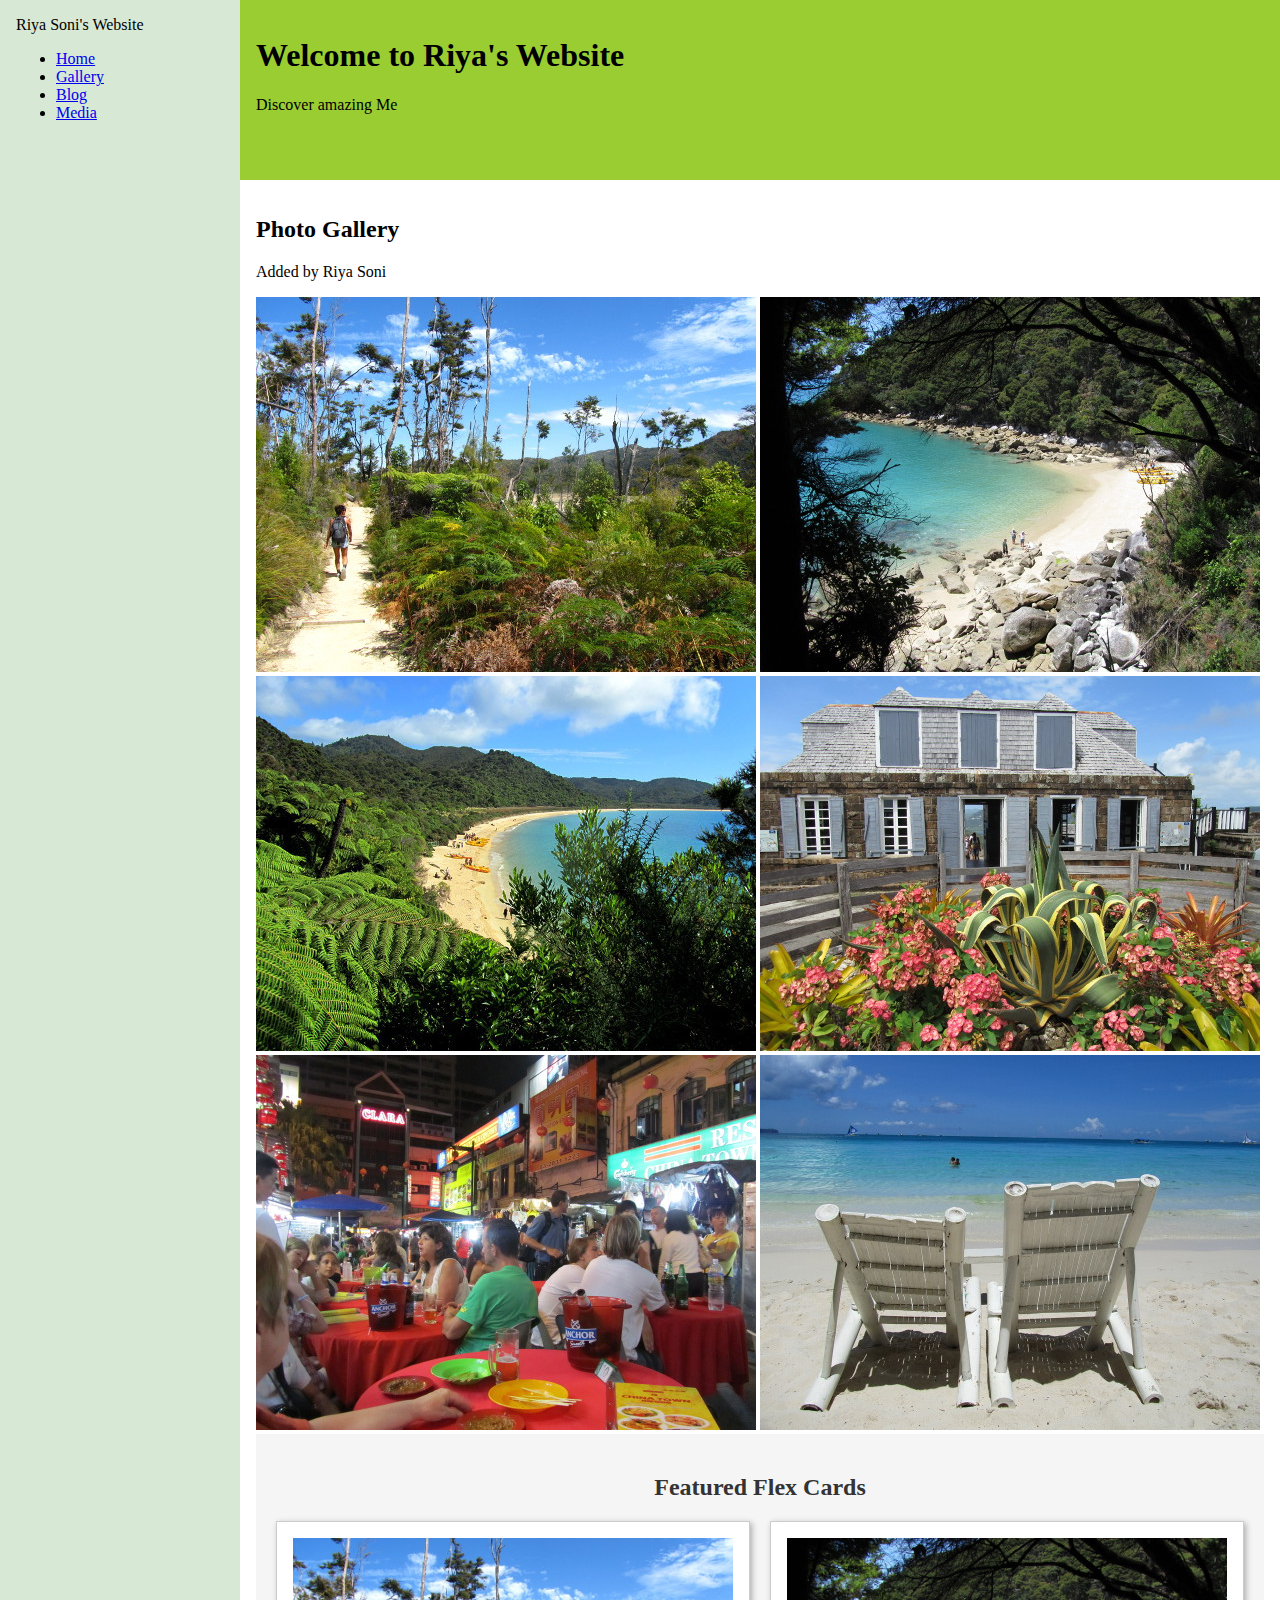
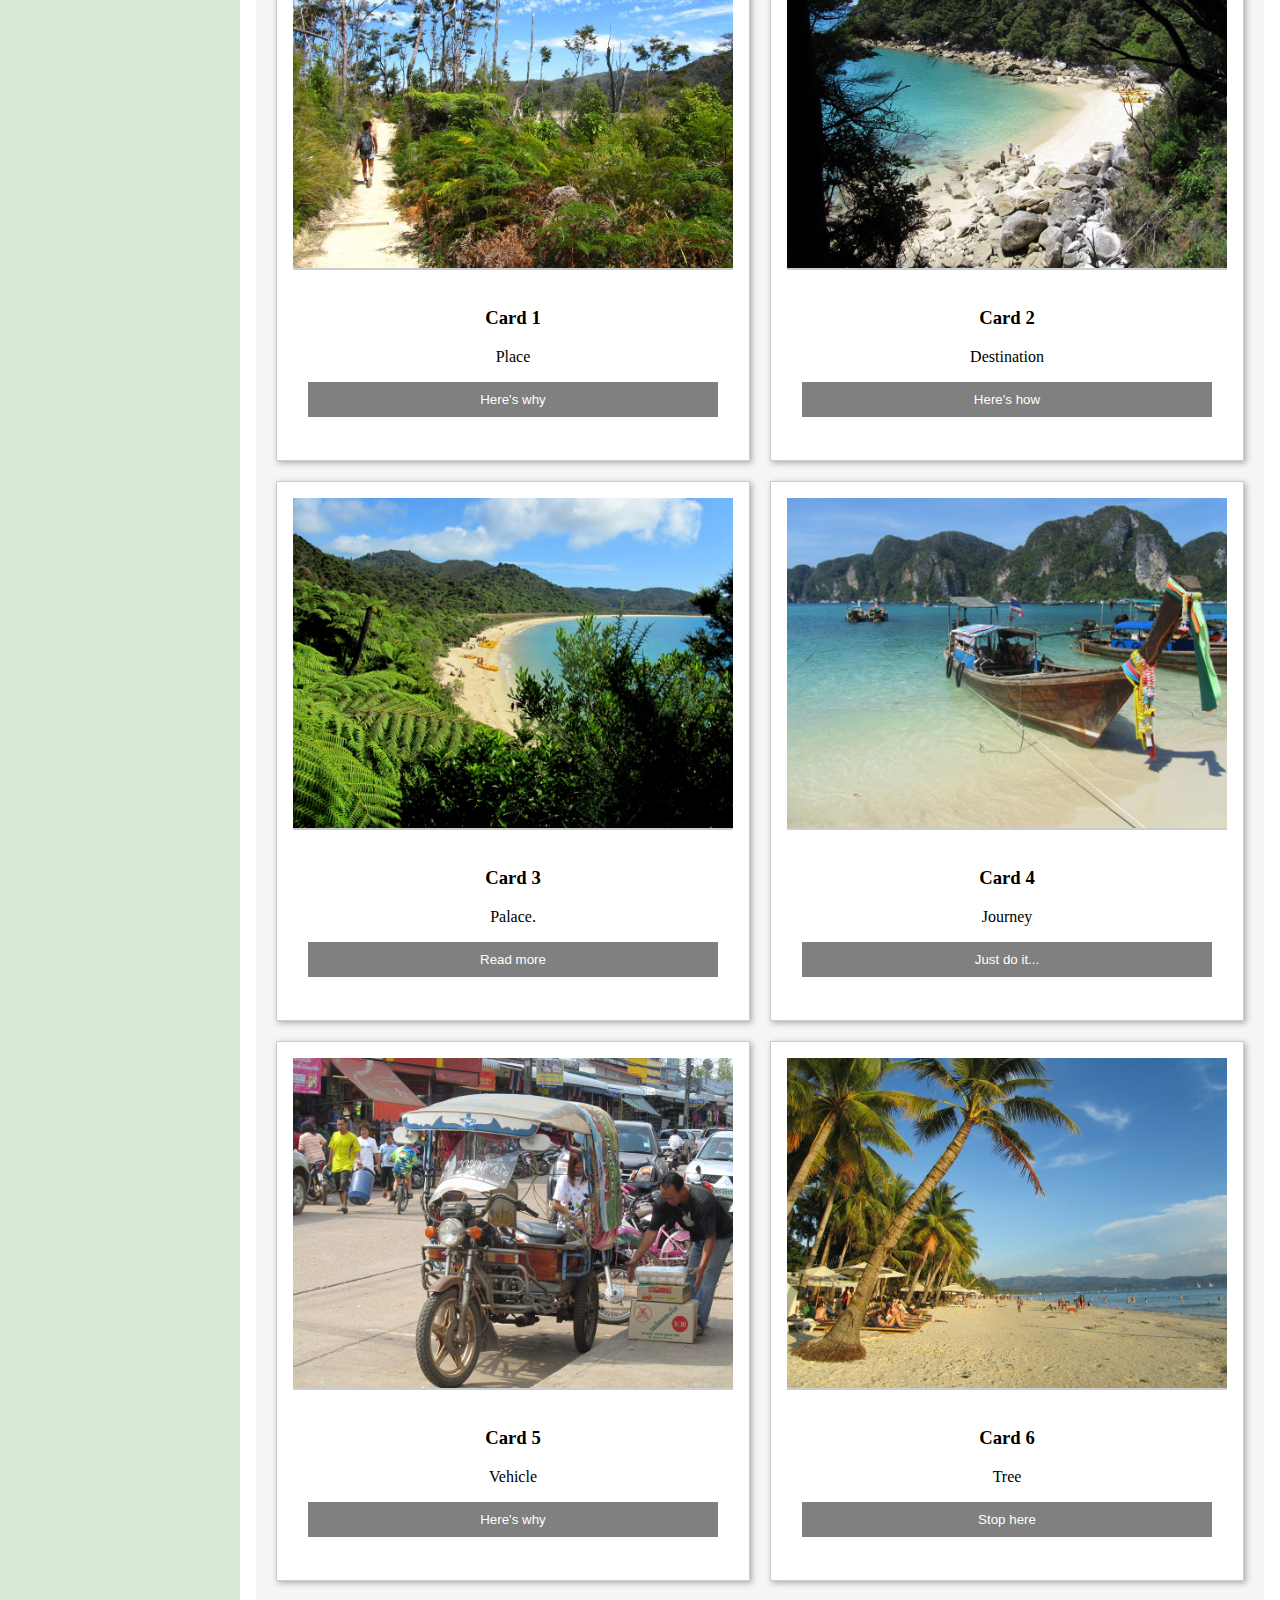
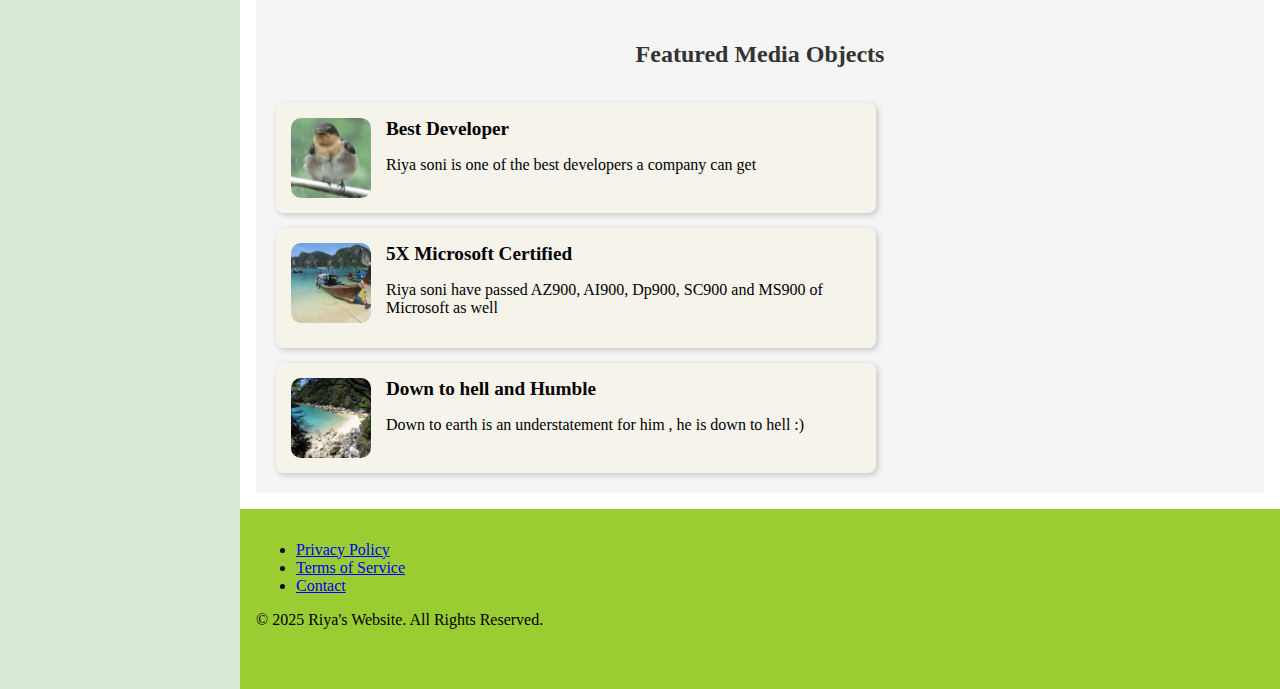
<file: index.html>
<!DOCTYPE html>
<html lang="en">
  <head>
    <meta charset="UTF-8" />
    <meta name="viewport" content="width=device-width, initial-scale=1.0" />
    <title>BridgeLabz Layout</title>
    <link rel="stylesheet" href="style.css" />
    <link rel="icon" href="assests/fav.png" type="image/png" />
  </head>
  <body>
    <nav class="outer-col-1">
        <div class="nav-logo">Riya Soni's Website</div>
        <ul class="nav-links">
            <li><a href="#">Home</a></li>
            <li><a href="#cards">Gallery</a></li>
            <li><a href="#flex-cards">Blog</a></li>
            <li><a href="#media-container">Media</a></li>
        </ul>
    </nav>
    <div class="outer-col-2">
        <header>
            <h1>Welcome to Riya's Website</h1>
            <p>Discover amazing Me</p>
        </header>

      <div class="inner-row">
        <div class="inner-col">
          <article>
            <h2>Photo Gallery</h2>
            <p>Added by Riya Soni</p>
            <section class="cards" id="cards">
              <img src="assests/23m.jpg" alt="Sample photo" />
              <img src="assests/24m.jpg" alt="Sample photo" />
              <img src="assests/22m.jpg" alt="Sample photo" />
              <img src="assests/28m.jpg" alt="Sample photo" />
              <img src="assests/29m.jpg" alt="Sample photo" />
              <img src="assests/30m.jpg" alt="Sample photo" />
            </section>
            <section class="flex-cards" id="flex-cards">
                <h2 class="section-title">Featured Flex Cards</h2>
                <div class="flex-container">
                    <article class="card">
                        <img src="assests/23m.jpg" alt="Sample photo">
                        <div class="text">
                            <h3>Card 1</h3>
                            <p>Place</p>
                            <button>Here's why</button>
                        </div>
                    </article>
            
                    <article class="card">
                        <img src="assests/24m.jpg" alt="Sample photo">
                        <div class="text">
                            <h3>Card 2</h3>
                            <p>Destination</p>
                            <button>Here's how</button>
                        </div>
                    </article>
            
                    <article class="card">
                        <img src="assests/22l.jpg" alt="Sample photo">
                        <div class="text">
                            <h3>Card 3</h3>
                            <p>Palace.</p>
                            <button>Read more</button>
                        </div>
                    </article>
            
                    <article class="card">
                        <img src="assests/15l.jpg" alt="Sample photo">
                        <div class="text">
                            <h3>Card 4</h3>
                            <p>Journey</p>
                            <button>Just do it...</button>
                        </div>
                    </article>
            
                    <article class="card">
                        <img src="assests/25m.jpg" alt="Sample photo">
                        <div class="text">
                            <h3>Card 5</h3>
                            <p>Vehicle</p>
                            <button>Here's why</button>
                        </div>
                    </article>
            
                    <article class="card">
                        <img src="assests/16l.jpg" alt="Sample photo">
                        <div class="text">
                            <h3>Card 6</h3>
                            <p>Tree</p>
                            <button>Stop here</button>
                        </div>
                    </article>
                </div>
            </section> 

            <section class="media-container" id="media-container">
                <h2 class="section-title">Featured Media Objects</h2>
            
                <div class="media">
                    <img class="media-object" src="assests/8s.jpg" alt="Sample photo">
                    <div class="media-body">
                        <h3 class="media-heading">Best Developer</h3>
                        <p>Riya soni is one of the best developers a company can get </p>
                    </div>
                </div>
            
                <div class="media">
                    <img class="media-object" src="assests/15l.jpg" alt="Sample photo">
                    <div class="media-body">
                        <h3 class="media-heading">5X Microsoft Certified</h3>
                        <p>Riya soni have passed AZ900, AI900, Dp900, SC900 and MS900 of Microsoft as well</p>
                    </div>
                </div>
            
                <div class="media">
                    <img class="media-object" src="assests/24m.jpg" alt="Sample photo">
                    <div class="media-body">
                        <h3 class="media-heading">Down to hell and Humble</h3>
                        <p>Down to earth is an understatement for him , he is down to hell :) </p>
                    </div>
                </div>
            </section>
            
            
          </article>
          <footer>
            <ul class="footer-links">
                <li><a href="https://www.linkedin.com/in/soniriya24/"target="_blank">Privacy Policy</a></li>
                <li><a href="https://www.linkedin.com/in/soniriya24/" target="_blank">Terms of Service</a></li>
                <li><a href="https://www.linkedin.com/in/soniriya24/" target="_blank">Contact</a></li>
            </ul>
            <p>&copy; 2025 Riya's Website. All Rights Reserved.</p>
        </footer>
        </div>
        <!-- <aside>Aside</aside> -->
      </div>
    </div>
  </body>
</html>
</file>
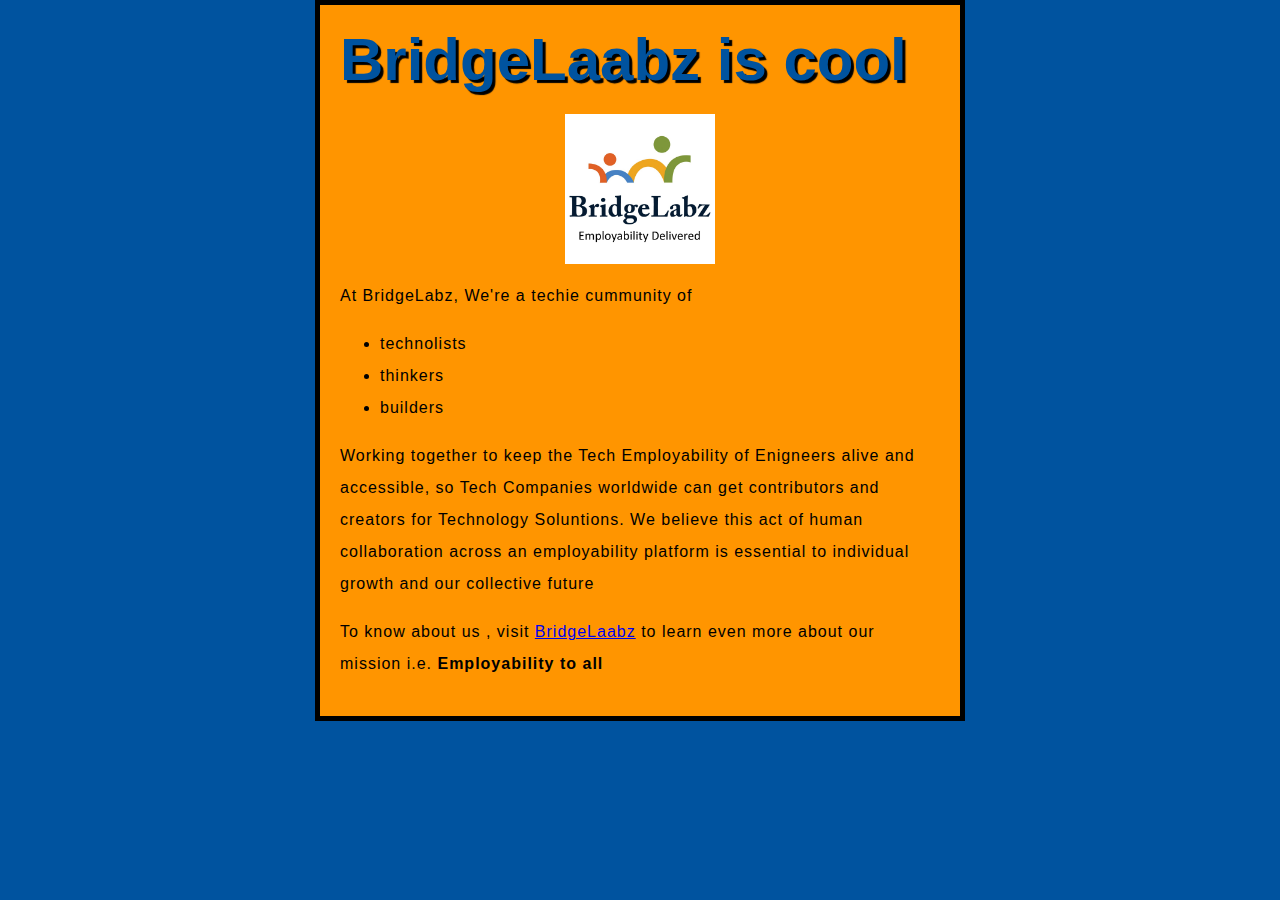
<file: Learning_Problem/Problem1/index.html>
<!DOCTYPE html>
<html lang=" en">
    <head>
        <meta charset ="utf-8">
        <link rel ="shortcut icon" href = "">
        <title> My Test Page</title>
        <link rel="stylesheet" href="style.css"> 
    </head>
    <body>
        <h1> BridgeLaabz is cool</h1>
        <img src="BL_logo_square_jpg.jpg" alt = "Hover Text." width=25%>
        <p>At BridgeLabz, We're a techie  cummunity of</p>
        <ul>
            <li>technolists</li>
            <li>thinkers</li>
            <li>builders</li>
        </ul>
        <p>Working together to keep the Tech Employability of Enigneers alive and accessible,
            so Tech Companies worldwide can get contributors and creators for Technology Soluntions.
            We believe this act of human collaboration across an employability platform is essential
            to individual growth and our collective future
        </p>
        <p>To know about us , visit <a href= "https://www.bridgelabz.com/">BridgeLaabz</a>
        to learn even more about our mission i.e. <Strong>Employability to all </Strong></p>
    </body>
</html>
</file>
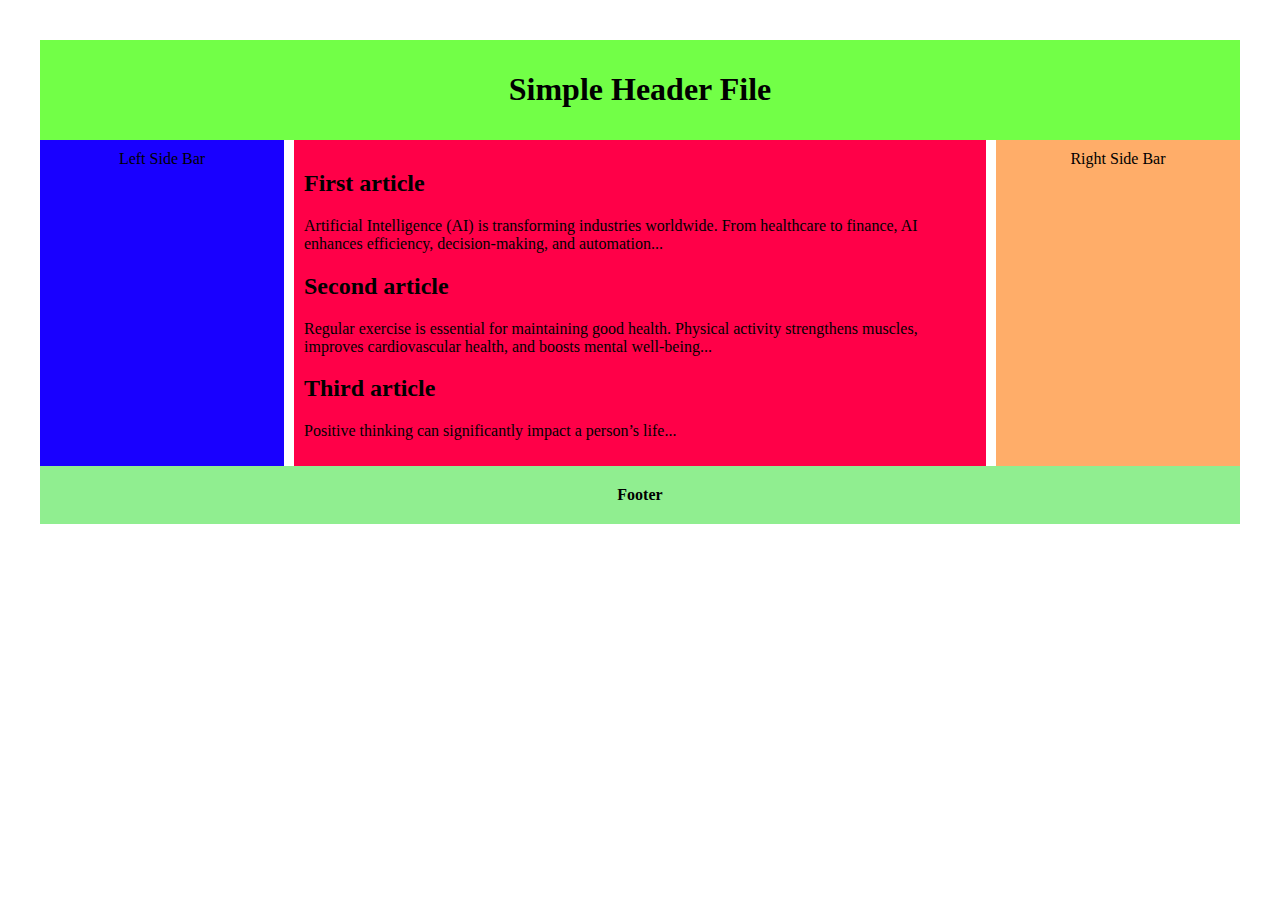
<file: Learning_Problem/Problem2/index.html>
<!DOCTYPE html>
<html lang="en">
<head>
    <link rel="stylesheet" href="style.css"> 
</head>
<body>
    <header class="headerContainer"> 
        <h1>Simple Header File</h1>
    </header>

 
    <div class="mainContainer">
        <article class="sideBarItem sideBarLeftItem">Left Side Bar</article>
        
        <section class="mainContentItem">
            <article>
                <h2>First article</h2>
                <p>Artificial Intelligence (AI) is transforming industries worldwide.
                    From healthcare to finance, AI enhances efficiency, decision-making,
                    and automation...</p>
            </article>
            <article>
                <h2>Second article</h2>
                <p>Regular exercise is essential for maintaining good health. 
                    Physical activity strengthens muscles, improves cardiovascular health, 
                    and boosts mental well-being...</p>
            </article>
            <article>
                <h2>Third article</h2>
                <p>Positive thinking can significantly impact a person’s life...</p>
            </article>
        </section>

        <article class="sideBarItem sideBarRightItem">Right Side Bar</article>
    </div>

    <footer class="footerContainer">Footer</footer>
</body>
</html>
</file>
<file: style.css>
* {
    box-sizing: border-box;
}
body {
    display: flex;
    min-height: 100vh;
    flex-direction: row;
    margin: 0;
}
.outer-col-1 {
    background: #D7E8D4;
    flex: 1;
}
.outer-col-2 {
    display: flex;
    flex-direction: column;
    flex: 5;
}
.inner-row {
    display: flex;
    flex-direction: row;
}
.inner-col {
    flex: 4;
}
.inner-row article {
    min-height: 60vh;
}
.inner-row aside {
    background: beige;
    flex: 1;
}
header, footer {
    background: yellowgreen;
    height: 20vh;
}
header, footer, article, nav, aside {
    padding: 1em;
}


.section-title {
    text-align: center;
    font-size: 24px;
    font-weight: bold;
    color: #333;
    margin-bottom: 20px;
}


.flex-cards {
    padding: 20px;
    background: #f5f5f5;
}

.section-title {
    text-align: center;
    font-size: 24px;
    font-weight: bold;
    color: #333;
    margin-bottom: 20px;
}

.flex-container {
    display: flex;
    flex-wrap: wrap;
    gap: 20px;
    justify-content: space-between;
}

.card {
    flex: 0 0 calc(50% - 10px); 
    border: 1px solid #ccc;
    box-shadow: 2px 2px 6px 0px rgba(0,0,0,0.3);
    background: #fff;
    padding-bottom: 10px;
    text-align: center;
}

.card img {
    max-width: 100%;
    border-bottom: 2px solid #ccc;
}
.card .text {
    padding: 15px;
}

.card .text > button {
    background: gray;
    border: none;
    color: white;
    padding: 10px;
    width: 100%;
    cursor: pointer;
}
.double-width {
    flex: 0 0 100%;
}

@media (max-width: 768px) {
    .card {
        flex: 0 0 100%; 
    }
}


.media-container {
    display: flex;
    flex-direction: column;
    gap: 15px;
    padding: 20px;
    background: #f5f5f5;
}

.media {
    display: flex;
    align-items: flex-start;
    background: #F6F3EB;
    padding: 15px;
    border-radius: 8px;
    max-width: 600px;
    box-shadow: 2px 2px 6px rgba(0,0,0,0.2);
}

.media-object {
    width: 80px;
    height: 80px;
    object-fit: cover;
    border-radius: 10px;
    margin-right: 15px;
}

.media-body {
    flex: 1;
}

.media-heading {
    margin: 0 0 5px;
    font-size: 1.2em;
    font-weight: bold;
}
</file>
<file: Learning_Problem/Problem1/style.css>
html{
    font-size:14px;
    font-family: 'Open Sans', sans-serif;
}
html{
    background-color: #00539F;

}
body{
    width: 600px;
    margin: 0 auto;
    background-color: #ff9500;
    padding: 0 20px 20px 20px;
    border: 5px solid black;
}
h1 {
    font-size: 60px;
    font-align: center;

}
h1{
    margin: 0;
    padding: 20px 0;
    color: #00539F;
    text-shadow: 3px 3px 1px black;
}
img {
    display: block;
    margin: 0 auto;
}
p, li {
    font-size: 16px;
    line-height: 2;
    letter-spacing: 1px;
}
</file>
<file: Learning_Problem/Problem2/style.css>
body {
    padding: 2em;
}

.headerContainer {
    text-align: center;
    background: rgb(114, 255, 71);
    font-weight: bold;
    padding: 10px;
}

/* Main container: Makes sure sidebars and content align properly */
.mainContainer {
    display: flex;
    flex-direction: row; /* Ensure left sidebar, content, and right sidebar are in a row */
    justify-content: space-between;
    gap: 10px; /* Add space between elements */
}

.mainContentItem {
    flex: 3; /* Main content takes more space */
    background: rgb(255, 0, 72);
    padding: 10px;
}

.sideBarItem {
    flex: 1; /* Sidebars take less space */
    padding: 10px;
    text-align: center;
}

.sideBarLeftItem { 
    background: rgb(25, 0, 255);
}

.sideBarRightItem { 
    background: rgb(255, 173, 105);
}

.footerContainer {
    text-align: center;
    background: lightgreen;
    font-weight: bold;
    padding: 20px;
}
</file>
